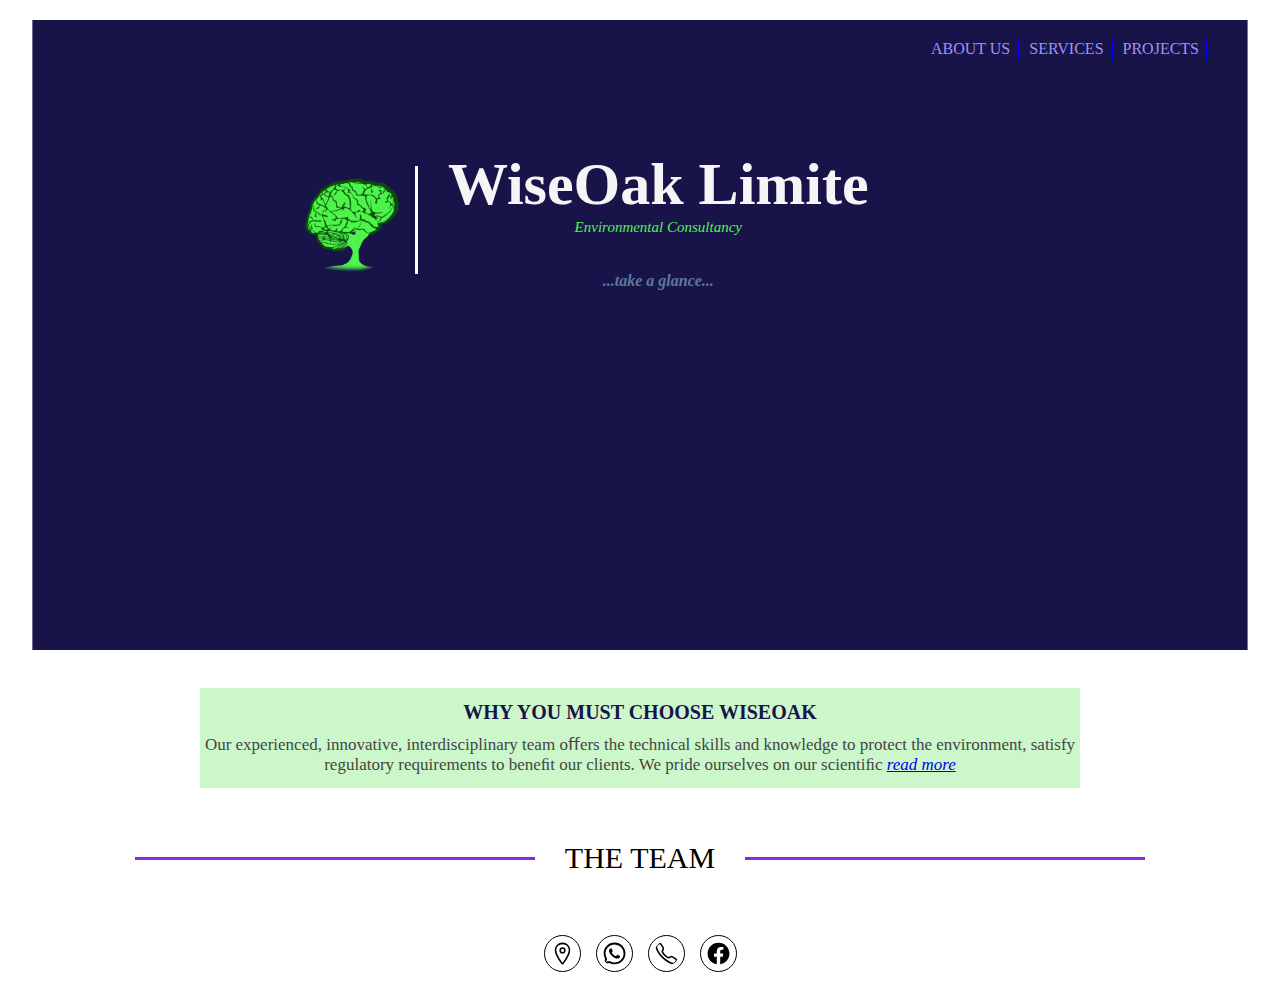
<file: index.html>
<!DOCTYPE html>
<html>
<head>
	<meta charset="utf-8">
	<meta name="viewport" content="width=device-width, initial-scale=1">
	<title>doc</title>
	<link rel="stylesheet" type="text/css" href="doc.css">
</head>
<body>
	<nav >
		<ul class="navbar">
			<a href="about-us.html"> <li>ABOUT US</li> </a>
			<a href="about-us.html"> <li>SERVICES</li> </a>
			<a href="projects.html"> <li>PROJECTS</li> </a>
			
		</ul>
	</nav>
	<br>
	<section class="container1">
		
		<img class="logo"  src="images/logo.png" alt="logo" width="100px">

		<div class="tex-box">
			<h1>WiseOak Limite</h1>
			<p>Environmental Consultancy</p><br><br>
			<a href="about-us" class="nav1"> <i> <h4>...take a glance...</h4></i> </a>
		</div>			
	</section>
	<section2 class="highlight-bar">
		
		<div class="rectangle2"></div>
		<div>
		<h3 class="wc">WHY YOU MUST CHOOSE WISEOAK</h3>
		<p class="wco">	Our experienced, innovative, interdisciplinary team oﬀers the technical skills and
			knowledge to protect the environment, satisfy regulatory requirements to beneﬁt our
			clients. We pride ourselves on our scientiﬁc <i> <a href="about-us.html">read more</a> </i> </p> 
		</div>
		<div class="rectangle2"></div>


	</section2>

	


	<div class="rectangle">
		<div class="rectangle1"></div>
		<div class="the-team">THE TEAM</div>
		<div class="rectangle1"></div>
	</div>

	

</body>
<footerc class="footer" >
		
			<svg xmlns="http://www.w3.org/2000/svg" class="ionicon" viewBox="0 0 512 512"><path d="M256 48c-79.5 0-144 61.39-144 137 0 87 96 224.87 131.25 272.49a15.77 15.77 0 0025.5 0C304 409.89 400 272.07 400 185c0-75.61-64.5-137-144-137z" fill="none" stroke="currentColor" stroke-linecap="round" stroke-linejoin="round" stroke-width="32"/><circle cx="256" cy="192" r="48" fill="none" stroke="currentColor" stroke-linecap="round" stroke-linejoin="round" stroke-width="32"/></svg>
		
		
			<svg xmlns="http://www.w3.org/2000/svg" class="ionicon" viewBox="0 0 512 512"><path d="M414.73 97.1A222.14 222.14 0 00256.94 32C134 32 33.92 131.58 33.87 254a220.61 220.61 0 0029.78 111L32 480l118.25-30.87a223.63 223.63 0 00106.6 27h.09c122.93 0 223-99.59 223.06-222A220.18 220.18 0 00414.73 97.1zM256.94 438.66h-.08a185.75 185.75 0 01-94.36-25.72l-6.77-4-70.17 18.32 18.73-68.09-4.41-7A183.46 183.46 0 0171.53 254c0-101.73 83.21-184.5 185.48-184.5a185 185 0 01185.33 184.64c-.04 101.74-83.21 184.52-185.4 184.52zm101.69-138.19c-5.57-2.78-33-16.2-38.08-18.05s-8.83-2.78-12.54 2.78-14.4 18-17.65 21.75-6.5 4.16-12.07 1.38-23.54-8.63-44.83-27.53c-16.57-14.71-27.75-32.87-31-38.42s-.35-8.56 2.44-11.32c2.51-2.49 5.57-6.48 8.36-9.72s3.72-5.56 5.57-9.26.93-6.94-.46-9.71-12.54-30.08-17.18-41.19c-4.53-10.82-9.12-9.35-12.54-9.52-3.25-.16-7-.2-10.69-.2a20.53 20.53 0 00-14.86 6.94c-5.11 5.56-19.51 19-19.51 46.28s20 53.68 22.76 57.38 39.3 59.73 95.21 83.76a323.11 323.11 0 0031.78 11.68c13.35 4.22 25.5 3.63 35.1 2.2 10.71-1.59 33-13.42 37.63-26.38s4.64-24.06 3.25-26.37-5.11-3.71-10.69-6.48z" fill-rule="evenodd"/></svg>
		
			<svg xmlns="http://www.w3.org/2000/svg" class="ionicon" viewBox="0 0 512 512"><path d="M451 374c-15.88-16-54.34-39.35-73-48.76-24.3-12.24-26.3-13.24-45.4.95-12.74 9.47-21.21 17.93-36.12 14.75s-47.31-21.11-75.68-49.39-47.34-61.62-50.53-76.48 5.41-23.23 14.79-36c13.22-18 12.22-21 .92-45.3-8.81-18.9-32.84-57-48.9-72.8C119.9 44 119.9 47 108.83 51.6A160.15 160.15 0 0083 65.37C67 76 58.12 84.83 51.91 98.1s-9 44.38 23.07 102.64 54.57 88.05 101.14 134.49S258.5 406.64 310.85 436c64.76 36.27 89.6 29.2 102.91 23s22.18-15 32.83-31a159.09 159.09 0 0013.8-25.8C465 391.17 468 391.17 451 374z" fill="none" stroke="currentColor" stroke-miterlimit="10" stroke-width="32"/></svg>			
		
			<svg xmlns="http://www.w3.org/2000/svg" class="ionicon" viewBox="0 0 512 512"><path d="M480 257.35c0-123.7-100.3-224-224-224s-224 100.3-224 224c0 111.8 81.9 204.47 189 221.29V322.12h-56.89v-64.77H221V208c0-56.13 33.45-87.16 84.61-87.16 24.51 0 50.15 4.38 50.15 4.38v55.13H327.5c-27.81 0-36.51 17.26-36.51 35v42h62.12l-9.92 64.77H291v156.54c107.1-16.81 189-109.48 189-221.31z" fill-rule="evenodd"/></svg>
		
	
</footer>
</html>
</file>
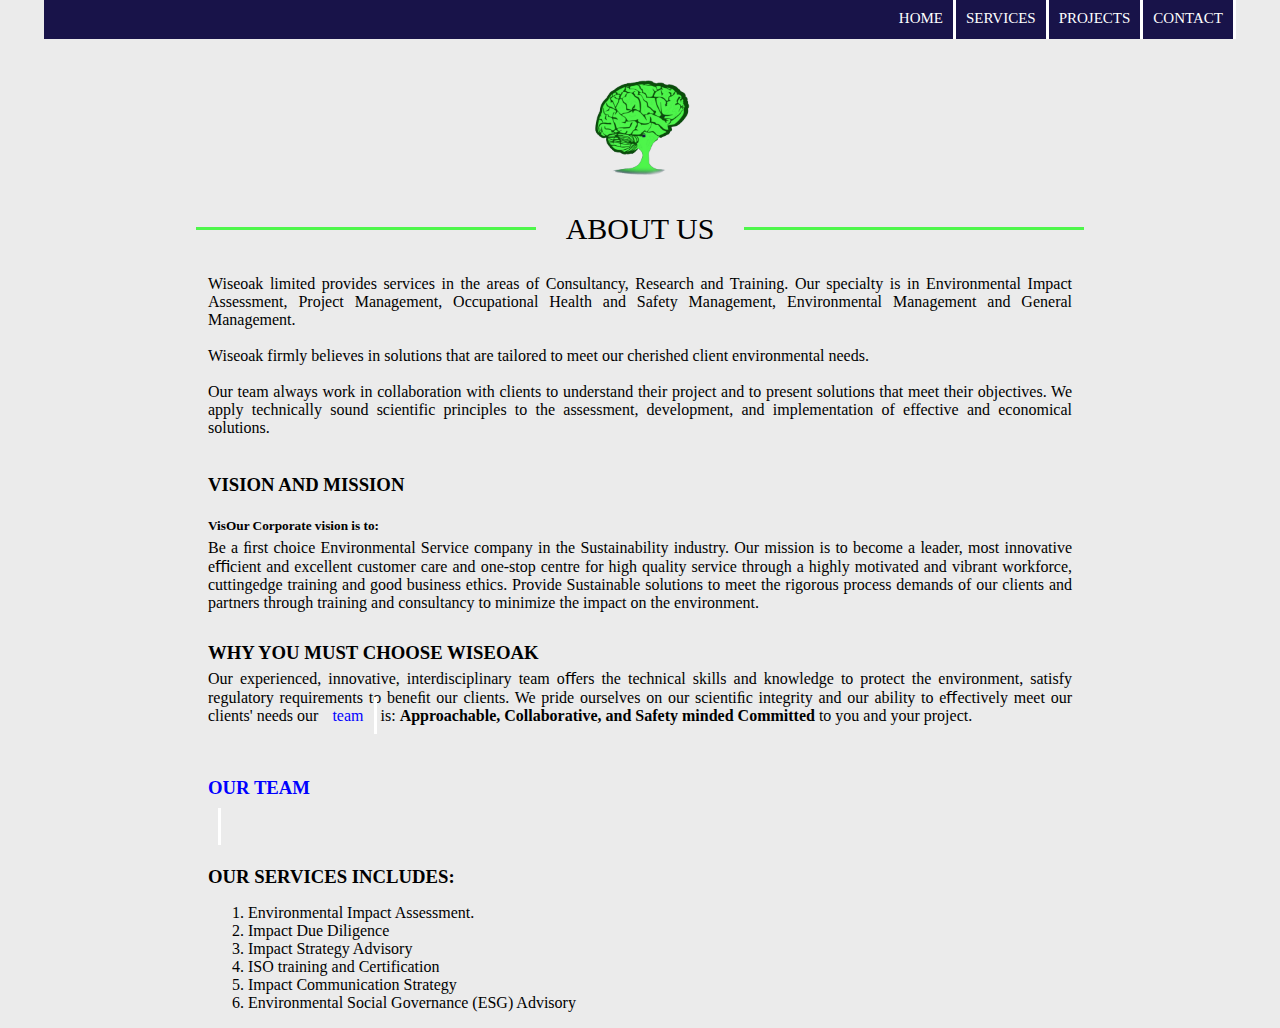
<file: about-us.html>
<!DOCTYPE html>
<html>
<head>
	<meta charset="utf-8">
	<meta name="viewport" content="width=device-width, initial-scale=1">
	<title>ABOUT US</title>
	<link rel="stylesheet" type="text/css" href="about-us.css">

</head>
<body>

	<nav class="nav-main">
		<ul class="navbar">
			<a href="index.html"> <li>HOME</li> </a>
			<a href="our-services.html"> <li>SERVICES</li> </a>
			<a href="projects.html"> <li>PROJECTS</li> </a>
			<a href="contact.html"> <li>CONTACT</li> </a>
			
		</ul>
	</nav>
		<div class="logo">
		<img class="logo"  src="images/logo.png" alt="logo" width="100px">
		</div>

		<br>
			
			<div class="rectangle">
			<div class="rectangle1"></div>
			<div class="the-team">ABOUT US</div>
			<div class="rectangle1"></div>
			</div>

		<div class="paragraph" >
			<p>		<bold>Wiseoak limited </bold> provides services in the areas of Consultancy, 
					Research and Training. Our specialty is in Environmental Impact 
					Assessment, Project Management, Occupational Health and Safety Management, 
					Environmental Management and General Management.<br><br>

					Wiseoak firmly believes in solutions that are tailored to meet our 
					cherished client environmental needs.<br><br>

					Our team always work in collaboration with clients to 
					understand their project and to present solutions that meet their 
					objectives. We apply technically sound scientific principles to the assessment, 
					development, and implementation of effective and economical solutions.<br><br>


			<p>	<h3>VISION AND MISSION</h3>
				<h5 class="oc" >VisOur Corporate vision is to:</h5>
	
					Be a ﬁrst choice Environmental Service company in the Sustainability
						industry.  
						Our mission is to become a leader, most innovative eﬃcient and excellent
						customer care and one-stop centre for high quality service through a highly
						motivated and vibrant workforce, cuttingedge training and good business
						ethics.

						Provide Sustainable solutions to meet the rigorous process demands of
						our clients and partners through training and consultancy to minimize
						the impact on the environment.
			</p>

						<h3 class="wc">WHY YOU MUST CHOOSE WISEOAK</h3>
						Our experienced, innovative, interdisciplinary team oﬀers the technical skills and
						knowledge to protect the environment, satisfy regulatory requirements to beneﬁt our
						clients. We pride ourselves on our scientiﬁc integrity and our ability to eﬀectively meet
						our clients' needs our <a class="team-link" href="our-team.html">team</a> is: <strong>Approachable, Collaborative,
						and Safety minded Committed </strong>to you and your project.  
						        
			</p>

					<a class="team-link" href="our-team.html"><h3>OUR TEAM</h3></a>

			<h3 class="oe" >OUR SERVICES INCLUDES:</h3>
			
			<ol> 
				<li>Environmental Impact Assessment.</li> 
				<li> Impact Due Diligence</li> 
				<li>Impact Strategy Advisory</li> 
				<li>ISO training and Certification</li> 
				<li>Impact Communication Strategy</li> 
				<li>Environmental Social Governance (ESG) Advisory</li>  
			</ol>	

							



		</div>


			
</body>
</html>
</file>
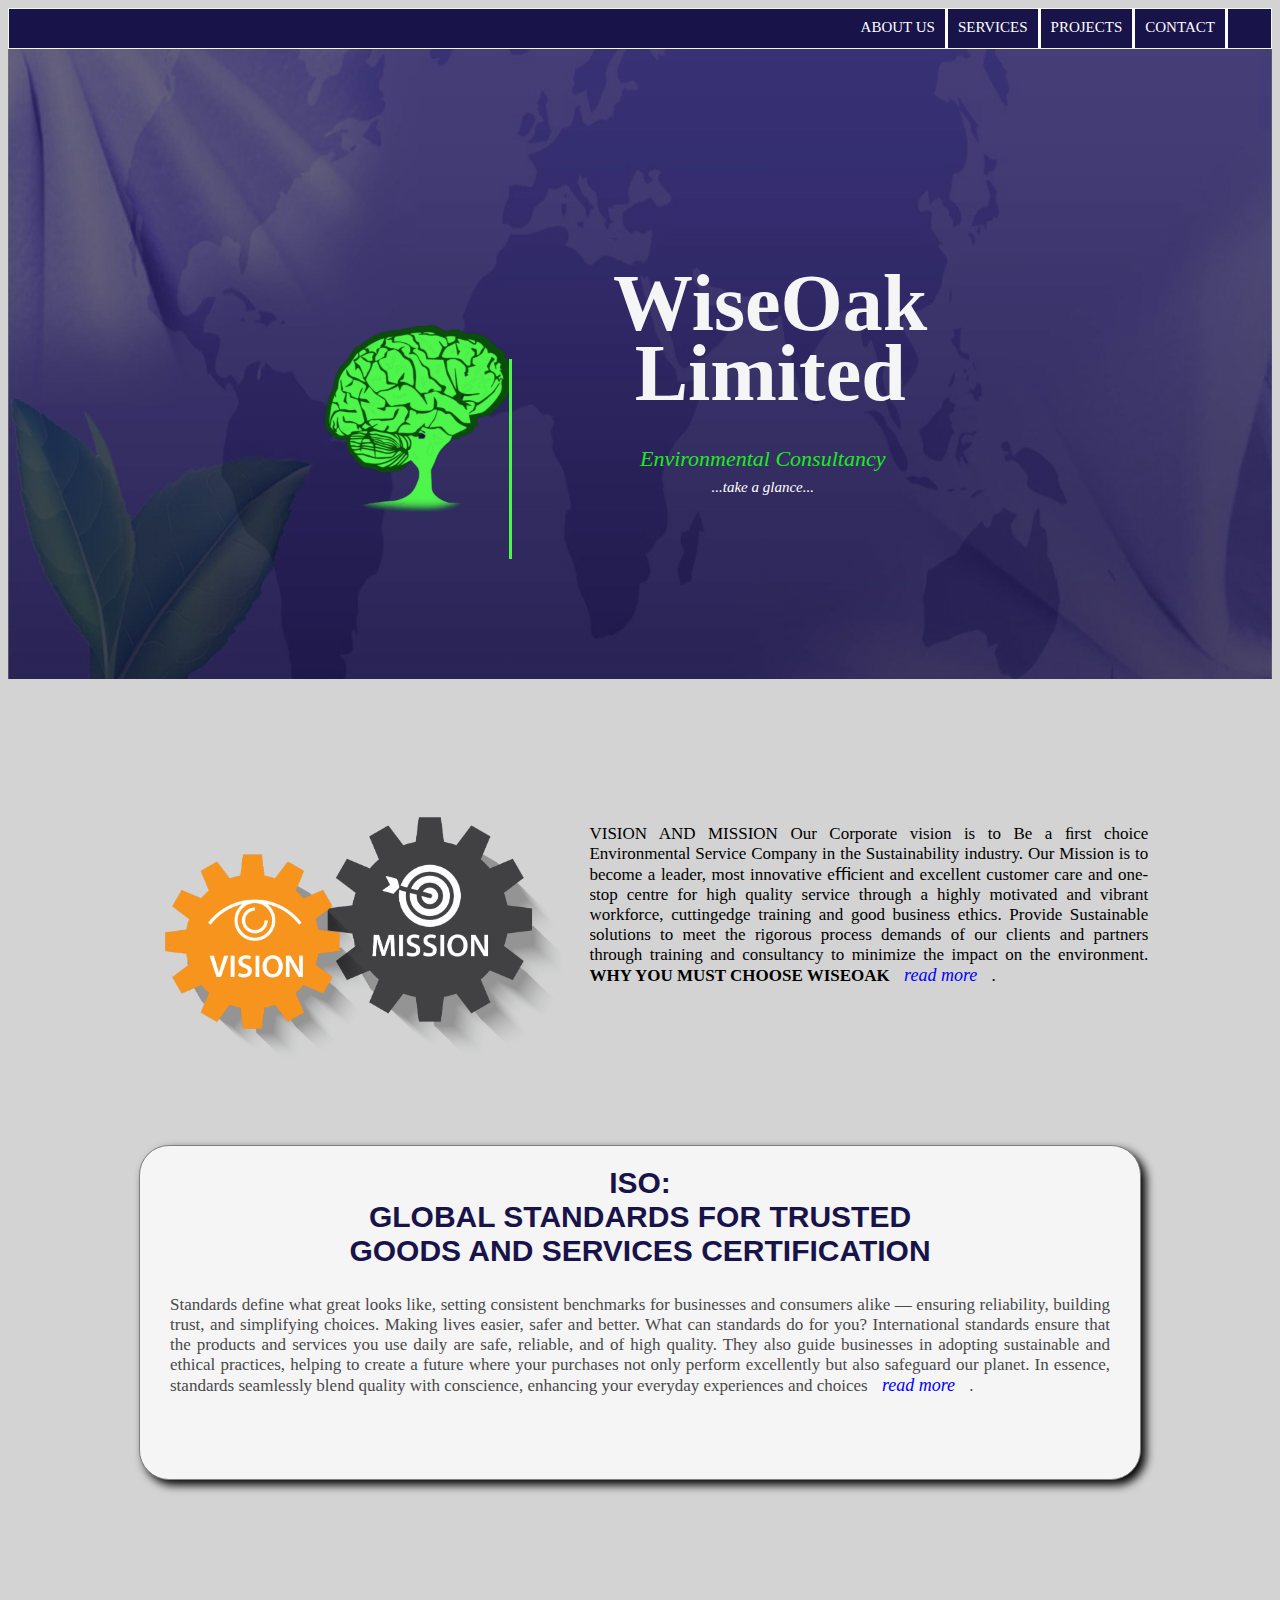
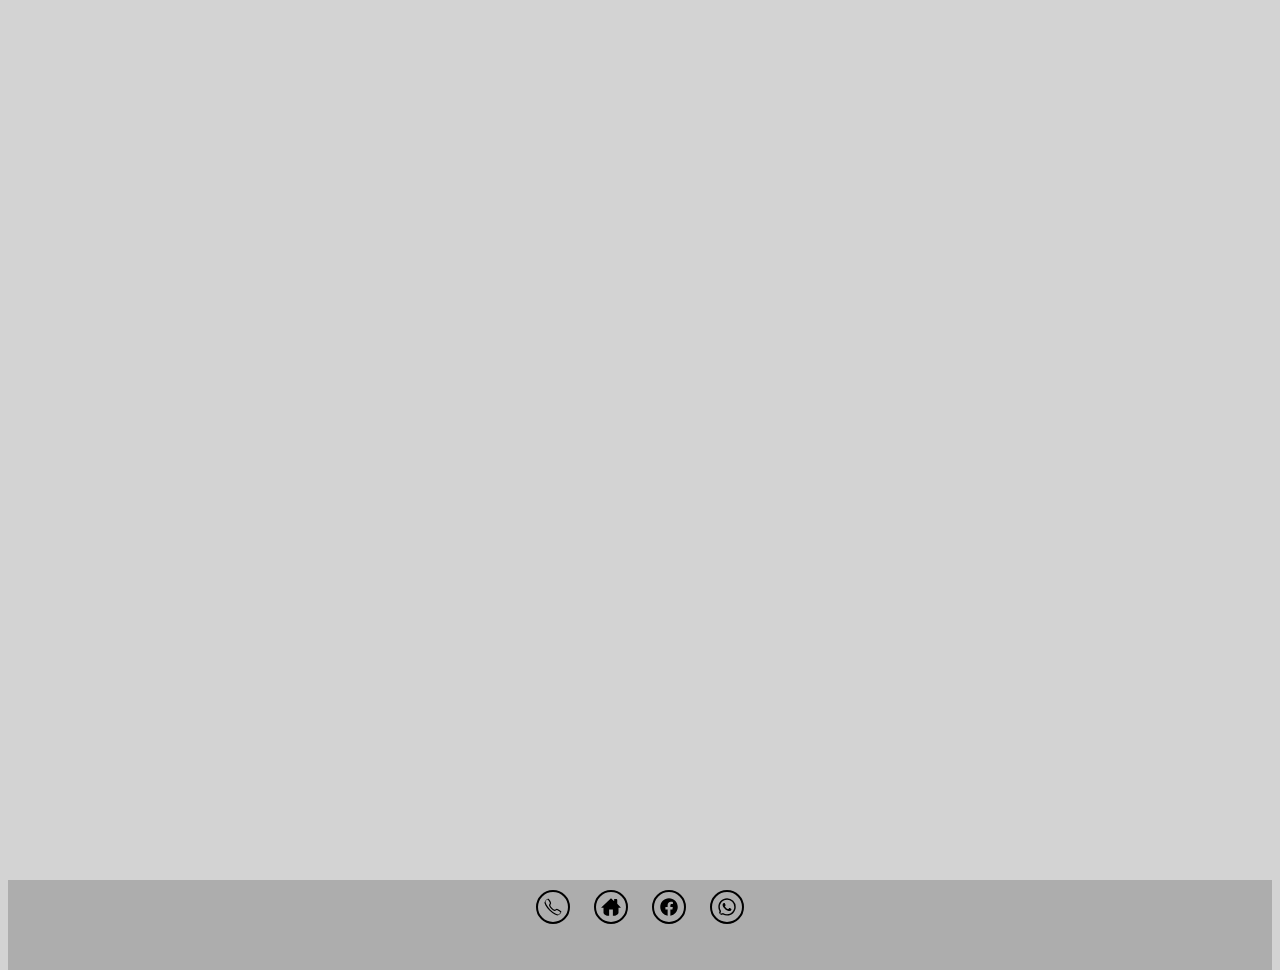
<file: index-page.html>
<!DOCTYPE html>
<html>
<head>
	<meta charset="utf-8">
	<meta name="viewport" content="width=device-width, initial-scale=1">
	<title>index-page</title>
	<link rel="stylesheet" type="text/css" href="index-page.css">
</head>
<body>


<nav class="nav-main" >
		<ul class="navbar">
			
			<a href="about-us.html"> <li>ABOUT US</li> </a>
			<a href="our-services.html"> <li>SERVICES</li> </a>
			<a href="projects.html"> <li>PROJECTS</li> </a>
			<a href="contact.html"> <li>CONTACT</li> </a>
		</ul>
	</nav>

	<div class="hero-image">
		<div class="logo" >
			<img src="images/logo.png" width="200px">
			
		</div>

		
		<div class="rectangle1"></div>

		<div class="hero-text">
			<h1 class="wo">WiseOak <br> Limited</h1>
		</div >
				 
		<div class="ec">
			<i>Environmental Consultancy</i>
					<br>
			<a href="our-services.html">...take a glance...</a>
		</div>

	</div> <br>



	<section class="section1">
		<div class="box1" >	
			<img class="img" src="images/vision.png" width="400px">

		</div>

		<div class="box2" >	
			<p>VISION AND MISSION
				Our Corporate vision is to
				Be a ﬁrst choice Environmental Service Company in the Sustainability industry. Our Mission is to become a leader, most innovative eﬃcient and excellent customer care and one-stop centre for high quality service through a highly motivated and vibrant workforce, cuttingedge training and good business ethics. Provide Sustainable solutions to meet the rigorous process demands of our clients and partners through training and consultancy to minimize the impact on the environment.<strong>
				WHY YOU MUST CHOOSE WISEOAK</strong> <a href="about-us.html"> read more</a>
				.</p>
		</div>
		<br><br>

	</section>

	
	<section class="section2">
		<div class="box3" >	
			ISO: <br>
			GLOBAL STANDARDS 
			FOR TRUSTED <br>
			GOODS AND SERVICES CERTIFICATION
		</a>
		</div>

		<div class="box2" >	
			<p>Standards define what great looks like, setting consistent benchmarks for businesses and consumers alike — ensuring reliability, building trust, and simplifying choices.
			Making lives easier, safer and better.

			What can standards do for you?
			International standards ensure that the products and services you use daily are safe, reliable, and of high quality. They also guide businesses in adopting sustainable and ethical practices, helping to create a future where your purchases not only perform excellently but also safeguard our planet. In essence, standards seamlessly blend quality with conscience, enhancing your everyday experiences and choices <a href="our-services.html"> read more</a>
				.</p>
		</div>
		<br><br>

	</section>
		
	

	<!-------- footer ----------->

	<div class="footer">
		<img class="call"  src="svg/call-outline.svg" width="20px">

		<img  class="home" src="svg/home-sharp.svg" width="20px">

		<img class="facebook" src="svg/logo-facebook.svg" width="20px">

		<img class="whatsapp" src="svg/logo-whatsapp.svg" width="20px">
		

	</div>			

</body>
</html>
</file>
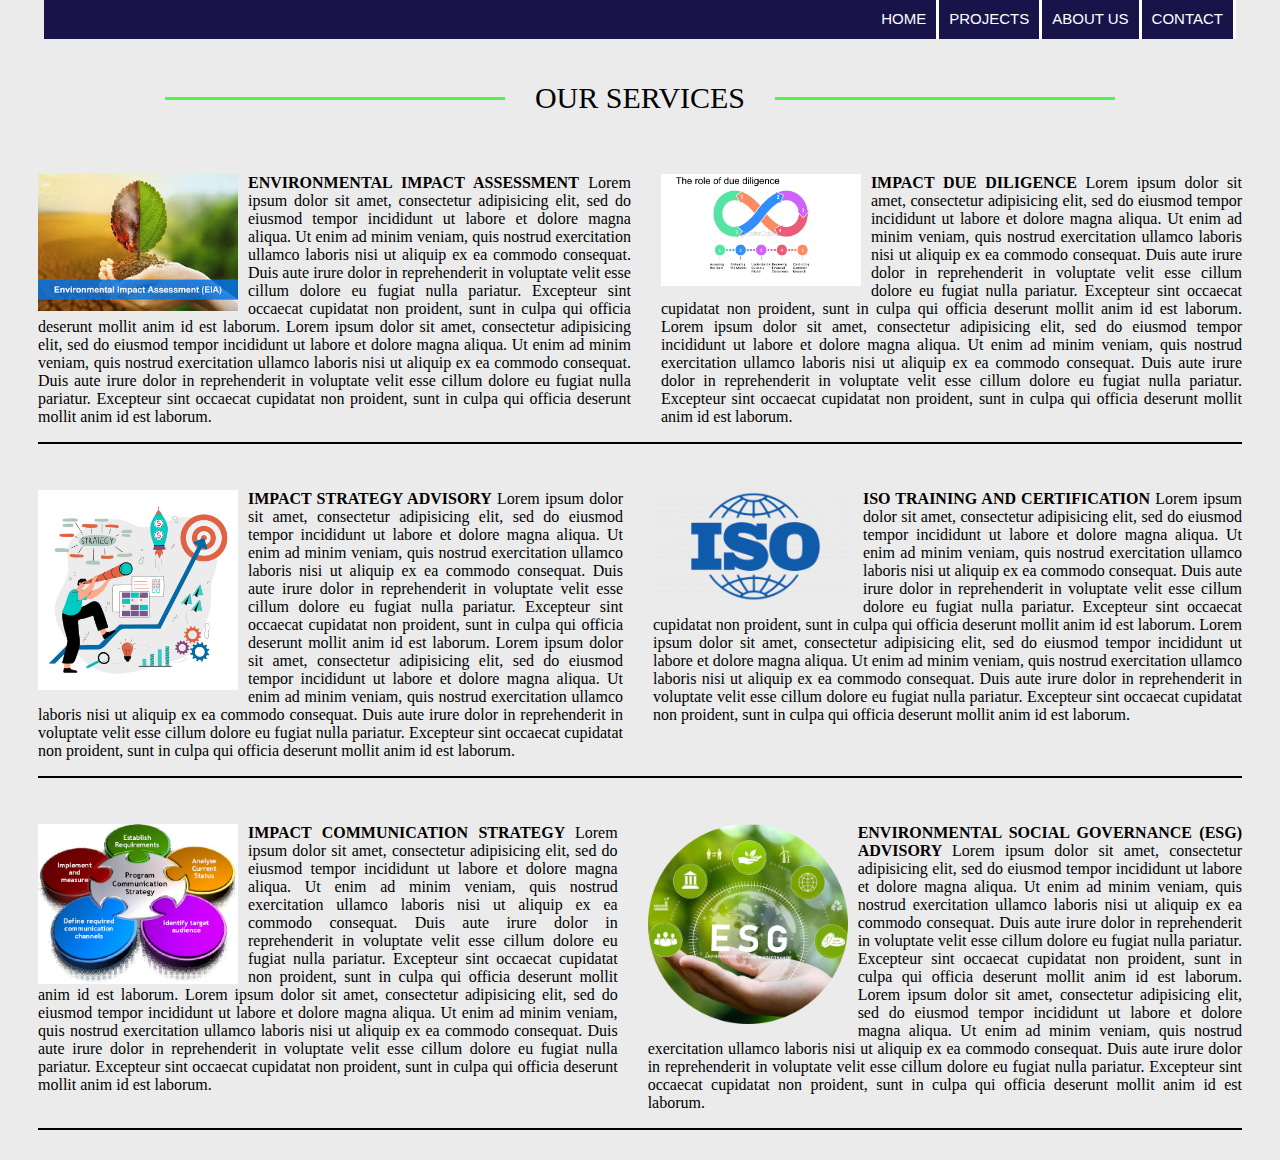
<file: our-services.html>
<!DOCTYPE html>
<html>
<head>
	<meta charset="utf-8">
	<meta name="viewport" content="width=device-width, initial-scale=1">
	<title>Our Services</title>
	<link rel="stylesheet" type="text/css" href="our-services.css">
</head>
<body>


		<nav class="nav-main" >
		<ul class="navbar">
			<a href="index-page.html"> <li>HOME</li> </a>
			<a href="projects.html"> <li>PROJECTS</li> </a>
			<a href="about-us.html"> <li>ABOUT US</li> </a>		
			<a href="contact.html"> <li>CONTACT</li> </a>
		</ul>
	</nav>


	<div class="rectangle">
		<div class="rectangle1"></div>
		<div class="the-team">OUR SERVICES</div>
		<div class="rectangle1"></div>

	</div>


	<div class="box1">
		<p >
			<img src="images/eia.jpg"  width="200px" class="eia">
			<strong> ENVIRONMENTAL IMPACT ASSESSMENT</strong>
			Lorem ipsum dolor sit amet, consectetur adipisicing elit, sed do eiusmod
			tempor incididunt ut labore et dolore magna aliqua. Ut enim ad minim veniam,
			quis nostrud exercitation ullamco laboris nisi ut aliquip ex ea commodo
			consequat. Duis aute irure dolor in reprehenderit in voluptate velit esse
			cillum dolore eu fugiat nulla pariatur. Excepteur sint occaecat cupidatat non
			proident, sunt in culpa qui officia deserunt mollit anim id est laborum. 
			Lorem ipsum dolor sit amet, consectetur adipisicing elit, sed do eiusmod
			tempor incididunt ut labore et dolore magna aliqua. Ut enim ad minim veniam,
			quis nostrud exercitation ullamco laboris nisi ut aliquip ex ea commodo
			consequat. Duis aute irure dolor in reprehenderit in voluptate velit esse
			cillum dolore eu fugiat nulla pariatur. Excepteur sint occaecat cupidatat non
			proident, sunt in culpa qui officia deserunt mollit anim id est laborum.
			
		</p>
		

	<br> <br>
	
		<p >
			<img src="images/due diligence.webp" width="200px" class="eia">
			<strong>IMPACT DUE DILIGENCE</strong>
			Lorem ipsum dolor sit amet, consectetur adipisicing elit, sed do eiusmod
			tempor incididunt ut labore et dolore magna aliqua. Ut enim ad minim veniam,
			quis nostrud exercitation ullamco laboris nisi ut aliquip ex ea commodo
			consequat. Duis aute irure dolor in reprehenderit in voluptate velit esse
			cillum dolore eu fugiat nulla pariatur. Excepteur sint occaecat cupidatat non
			proident, sunt in culpa qui officia deserunt mollit anim id est laborum. 
			Lorem ipsum dolor sit amet, consectetur adipisicing elit, sed do eiusmod
			tempor incididunt ut labore et dolore magna aliqua. Ut enim ad minim veniam,
			quis nostrud exercitation ullamco laboris nisi ut aliquip ex ea commodo
			consequat. Duis aute irure dolor in reprehenderit in voluptate velit esse
			cillum dolore eu fugiat nulla pariatur. Excepteur sint occaecat cupidatat non
			proident, sunt in culpa qui officia deserunt mollit anim id est laborum.
			
		</p>
		

	</div>
	<div class="box1">
		<p >
			<img src="images/impact.avif" width="200px" class="eia">
			<strong>IMPACT STRATEGY ADVISORY</strong>
			Lorem ipsum dolor sit amet, consectetur adipisicing elit, sed do eiusmod
			tempor incididunt ut labore et dolore magna aliqua. Ut enim ad minim veniam,
			quis nostrud exercitation ullamco laboris nisi ut aliquip ex ea commodo
			consequat. Duis aute irure dolor in reprehenderit in voluptate velit esse
			cillum dolore eu fugiat nulla pariatur. Excepteur sint occaecat cupidatat non
			proident, sunt in culpa qui officia deserunt mollit anim id est laborum. 
			Lorem ipsum dolor sit amet, consectetur adipisicing elit, sed do eiusmod
			tempor incididunt ut labore et dolore magna aliqua. Ut enim ad minim veniam,
			quis nostrud exercitation ullamco laboris nisi ut aliquip ex ea commodo
			consequat. Duis aute irure dolor in reprehenderit in voluptate velit esse
			cillum dolore eu fugiat nulla pariatur. Excepteur sint occaecat cupidatat non
			proident, sunt in culpa qui officia deserunt mollit anim id est laborum.
			
		</p>
		

	<br> <br>
	
		<p >
			<img src="images/ISO.png" width="200px" class="eia">
			<strong>ISO TRAINING AND CERTIFICATION </strong> 
			Lorem ipsum dolor sit amet, consectetur adipisicing elit, sed do eiusmod
			tempor incididunt ut labore et dolore magna aliqua. Ut enim ad minim veniam,
			quis nostrud exercitation ullamco laboris nisi ut aliquip ex ea commodo
			consequat. Duis aute irure dolor in reprehenderit in voluptate velit esse
			cillum dolore eu fugiat nulla pariatur. Excepteur sint occaecat cupidatat non
			proident, sunt in culpa qui officia deserunt mollit anim id est laborum. 
			Lorem ipsum dolor sit amet, consectetur adipisicing elit, sed do eiusmod
			tempor incididunt ut labore et dolore magna aliqua. Ut enim ad minim veniam,
			quis nostrud exercitation ullamco laboris nisi ut aliquip ex ea commodo
			consequat. Duis aute irure dolor in reprehenderit in voluptate velit esse
			cillum dolore eu fugiat nulla pariatur. Excepteur sint occaecat cupidatat non
			proident, sunt in culpa qui officia deserunt mollit anim id est laborum.
			
		</p>
		

	</div>
	<div class="box1">
		<p >
			<img src="images/imapct communicatio.jpg" width="200px" class="eia">
			<strong> IMPACT COMMUNICATION STRATEGY </strong>
			Lorem ipsum dolor sit amet, consectetur adipisicing elit, sed do eiusmod
			tempor incididunt ut labore et dolore magna aliqua. Ut enim ad minim veniam,
			quis nostrud exercitation ullamco laboris nisi ut aliquip ex ea commodo
			consequat. Duis aute irure dolor in reprehenderit in voluptate velit esse
			cillum dolore eu fugiat nulla pariatur. Excepteur sint occaecat cupidatat non
			proident, sunt in culpa qui officia deserunt mollit anim id est laborum. 
			Lorem ipsum dolor sit amet, consectetur adipisicing elit, sed do eiusmod
			tempor incididunt ut labore et dolore magna aliqua. Ut enim ad minim veniam,
			quis nostrud exercitation ullamco laboris nisi ut aliquip ex ea commodo
			consequat. Duis aute irure dolor in reprehenderit in voluptate velit esse
			cillum dolore eu fugiat nulla pariatur. Excepteur sint occaecat cupidatat non
			proident, sunt in culpa qui officia deserunt mollit anim id est laborum.
			
		</p>
		

	<br> <br>
	
		<p >
			<img src="images/ESG-about.webp" width="200px" class="eia">
			<strong> ENVIRONMENTAL SOCIAL GOVERNANCE (ESG) ADVISORY </strong>
			Lorem ipsum dolor sit amet, consectetur adipisicing elit, sed do eiusmod
			tempor incididunt ut labore et dolore magna aliqua. Ut enim ad minim veniam,
			quis nostrud exercitation ullamco laboris nisi ut aliquip ex ea commodo
			consequat. Duis aute irure dolor in reprehenderit in voluptate velit esse
			cillum dolore eu fugiat nulla pariatur. Excepteur sint occaecat cupidatat non
			proident, sunt in culpa qui officia deserunt mollit anim id est laborum. 
			Lorem ipsum dolor sit amet, consectetur adipisicing elit, sed do eiusmod
			tempor incididunt ut labore et dolore magna aliqua. Ut enim ad minim veniam,
			quis nostrud exercitation ullamco laboris nisi ut aliquip ex ea commodo
			consequat. Duis aute irure dolor in reprehenderit in voluptate velit esse
			cillum dolore eu fugiat nulla pariatur. Excepteur sint occaecat cupidatat non
			proident, sunt in culpa qui officia deserunt mollit anim id est laborum.
			
		</p>
		

	</div>



</body>
</html>
</file>
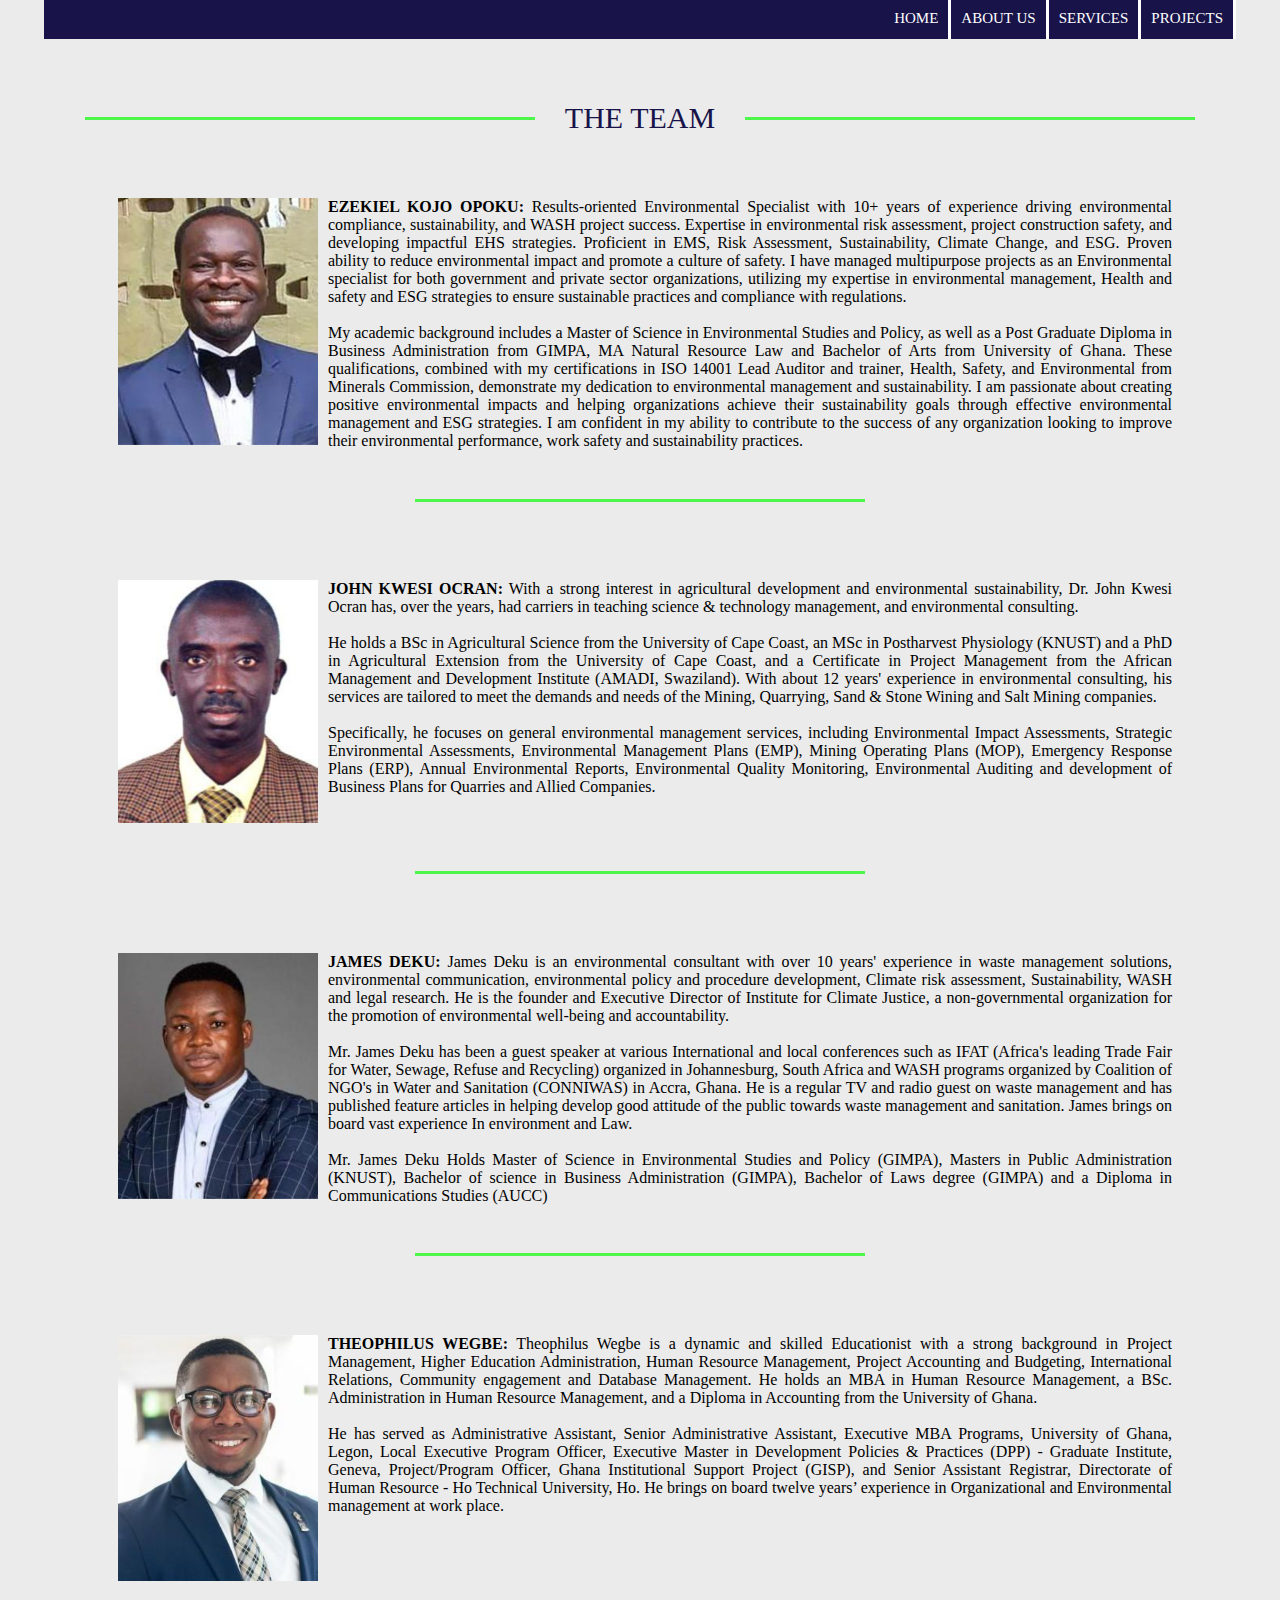
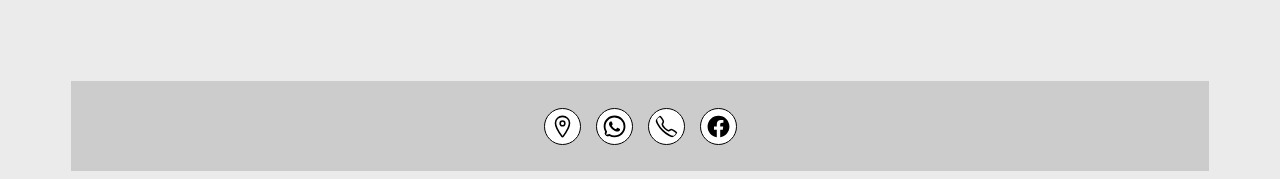
<file: our-team.html>
<!DOCTYPE html>
<html>
<head>
	<meta charset="utf-8">
	<meta name="viewport" content="width=device-width, initial-scale=1">
	<title>Our Team</title>
	<link rel="stylesheet" type="text/css" href="our-team.css">
</head>
<body>

	<nav class="nav-main" >
		<ul class="navbar">
			<a href="index.html"> <li>HOME</li> </a>
			<a href="about-us.tml"> <li>ABOUT US</li> </a>
			<a href="about-us.html"> <li>SERVICES</li> </a>
			<a href="projects.html"> <li>PROJECTS</li> </a>
		</ul>
	</nav>

		<div class="rectangle">
		<div class="rectangle1"></div>
		<div class="the-team">THE TEAM</div>
		<div class="rectangle1"></div>

	</div>

	<div class="main-container">
		<div class="staff">
		<p><img class="staff2"  src="images/ezekiel.jpg" width="200px"> <strong>EZEKIEL KOJO OPOKU:</strong>
			Results-oriented Environmental Specialist with 10+ years of experience driving environmental compliance, sustainability, and WASH 
			project success. Expertise in environmental risk assessment, project construction safety, and developing impactful EHS strategies. 
			Proficient in EMS, Risk Assessment, Sustainability, Climate Change, and ESG. Proven ability to reduce environmental impact and 
			promote a culture of safety. I have managed multipurpose projects as an Environmental specialist for both government and private 
			sector organizations, utilizing my expertise in environmental management, Health and safety and ESG strategies to ensure 
			sustainable practices and compliance with regulations.
			<br> <br>
			My academic background includes a Master of Science in Environmental Studies and Policy, as well as a Post Graduate Diploma in 
			Business Administration from GIMPA, MA Natural Resource Law and Bachelor of Arts from University of Ghana. These qualifications, 
			combined with my certifications in ISO 14001 Lead Auditor and trainer, Health, Safety, and Environmental from Minerals Commission, 
			demonstrate my dedication to environmental management and sustainability. 
			
			I am passionate about creating positive environmental impacts and helping organizations achieve their sustainability goals through 
			effective environmental management and ESG strategies. I am confident in my ability to contribute to the success of any organization 
			looking to improve their environmental performance, work safety and sustainability practices.
		</p>
		</div>

	<div class="rectangle">
	<div class="rectangle1"></div>
	</div>
		<div class="staff">
		<p><img class="staff2"  src="images/john.jpg" width="200px"> <strong>JOHN KWESI OCRAN:</strong>
			With a strong interest in agricultural development and environmental sustainability, Dr. John Kwesi Ocran has, over the years, had carriers 
			in teaching science & technology management, and environmental consulting. 
		<br><br>
			He holds a BSc in Agricultural Science from the University of Cape Coast, an MSc in Postharvest Physiology (KNUST) and a PhD in 
			Agricultural Extension from the University of Cape Coast, and a Certificate in Project Management from the African Management and 
			Development Institute (AMADI, Swaziland). With about 12 years' experience in environmental consulting, his services are tailored to meet 
			the demands and needs of the Mining, Quarrying, Sand & Stone Wining and Salt Mining companies.
		<br><br>  
			Specifically, he focuses on general environmental management services, including Environmental Impact Assessments, Strategic 
			Environmental Assessments, Environmental Management Plans (EMP), Mining Operating Plans (MOP), Emergency Response Plans 
			(ERP), Annual Environmental Reports, Environmental Quality Monitoring, Environmental Auditing and development of Business 
			Plans for Quarries and Allied Companies.

		</div>

	<div class="rectangle">
	<div class="rectangle1"></div>
	</div>
	
		<div class="staff">
		<p><img class="staff2"  src="images/james.jpg" width="200px"> <strong>JAMES DEKU:</strong>
			James Deku is an environmental consultant with over 10 years' experience in waste management solutions, environmental 
			communication, environmental policy and procedure development, Climate risk assessment, Sustainability, WASH and legal research. 
			He is the founder and Executive Director of Institute for Climate Justice, a non-governmental organization for the promotion of 
			environmental well-being and accountability.
		<br><br>   
			Mr. James Deku has been a guest speaker at various International and local conferences such as IFAT (Africa's leading Trade Fair for Water, 
			Sewage, Refuse and Recycling) organized in Johannesburg, South Africa and WASH programs organized by Coalition of NGO's in Water and 
			Sanitation (CONNIWAS) in Accra, Ghana. He is a regular TV and radio guest on waste management and has published feature articles in 
			helping develop good attitude of the public towards waste management and sanitation. James brings on board vast experience In 
			environment and Law.
		<br><br>   
			Mr. James Deku Holds Master of Science in Environmental Studies and Policy (GIMPA), Masters in Public Administration (KNUST), Bachelor 
			of science in Business Administration (GIMPA), Bachelor of Laws degree (GIMPA) and a Diploma in Communications Studies (AUCC) 
		</div>
			
	<div class="rectangle">
	<div class="rectangle1"></div>
	</div>	

		<div class="staff">
		<p><img class="staff2"  src="images/theophilus.jpg" width="200px"> <strong>THEOPHILUS WEGBE:</strong>
			Theophilus Wegbe is a dynamic and skilled Educationist with a strong background in Project Management, Higher Education Administration, 
			Human Resource Management, Project Accounting and Budgeting, International Relations, Community engagement and Database 
			Management. He holds an MBA in Human Resource Management, a BSc. Administration in Human Resource Management, and a Diploma 
			in Accounting from the University of Ghana. 
		<br><br>  
			He has served as Administrative Assistant, Senior Administrative Assistant, Executive MBA Programs, University of Ghana, Legon, Local 
			Executive Program Officer, Executive Master in Development Policies & Practices (DPP) - Graduate Institute, Geneva, Project/Program 
			Officer, Ghana Institutional Support Project (GISP), and Senior Assistant Registrar, Directorate of Human Resource - Ho Technical 
			University, Ho. He brings on board twelve years’ experience in Organizational and Environmental management at work place. 
		</div>
			
	</div>

	<br>
	<div class="rectangle" ></div>
	<footerc class="footer" >
		
			<svg xmlns="http://www.w3.org/2000/svg" class="ionicon" viewBox="0 0 512 512"><path d="M256 48c-79.5 0-144 61.39-144 137 0 87 96 224.87 131.25 272.49a15.77 15.77 0 0025.5 0C304 409.89 400 272.07 400 185c0-75.61-64.5-137-144-137z" fill="none" stroke="currentColor" stroke-linecap="round" stroke-linejoin="round" stroke-width="32"/><circle cx="256" cy="192" r="48" fill="none" stroke="currentColor" stroke-linecap="round" stroke-linejoin="round" stroke-width="32"/></svg>
		
		
			<svg xmlns="http://www.w3.org/2000/svg" class="ionicon" viewBox="0 0 512 512"><path d="M414.73 97.1A222.14 222.14 0 00256.94 32C134 32 33.92 131.58 33.87 254a220.61 220.61 0 0029.78 111L32 480l118.25-30.87a223.63 223.63 0 00106.6 27h.09c122.93 0 223-99.59 223.06-222A220.18 220.18 0 00414.73 97.1zM256.94 438.66h-.08a185.75 185.75 0 01-94.36-25.72l-6.77-4-70.17 18.32 18.73-68.09-4.41-7A183.46 183.46 0 0171.53 254c0-101.73 83.21-184.5 185.48-184.5a185 185 0 01185.33 184.64c-.04 101.74-83.21 184.52-185.4 184.52zm101.69-138.19c-5.57-2.78-33-16.2-38.08-18.05s-8.83-2.78-12.54 2.78-14.4 18-17.65 21.75-6.5 4.16-12.07 1.38-23.54-8.63-44.83-27.53c-16.57-14.71-27.75-32.87-31-38.42s-.35-8.56 2.44-11.32c2.51-2.49 5.57-6.48 8.36-9.72s3.72-5.56 5.57-9.26.93-6.94-.46-9.71-12.54-30.08-17.18-41.19c-4.53-10.82-9.12-9.35-12.54-9.52-3.25-.16-7-.2-10.69-.2a20.53 20.53 0 00-14.86 6.94c-5.11 5.56-19.51 19-19.51 46.28s20 53.68 22.76 57.38 39.3 59.73 95.21 83.76a323.11 323.11 0 0031.78 11.68c13.35 4.22 25.5 3.63 35.1 2.2 10.71-1.59 33-13.42 37.63-26.38s4.64-24.06 3.25-26.37-5.11-3.71-10.69-6.48z" fill-rule="evenodd"/></svg>
		
			<svg xmlns="http://www.w3.org/2000/svg" class="ionicon" viewBox="0 0 512 512"><path d="M451 374c-15.88-16-54.34-39.35-73-48.76-24.3-12.24-26.3-13.24-45.4.95-12.74 9.47-21.21 17.93-36.12 14.75s-47.31-21.11-75.68-49.39-47.34-61.62-50.53-76.48 5.41-23.23 14.79-36c13.22-18 12.22-21 .92-45.3-8.81-18.9-32.84-57-48.9-72.8C119.9 44 119.9 47 108.83 51.6A160.15 160.15 0 0083 65.37C67 76 58.12 84.83 51.91 98.1s-9 44.38 23.07 102.64 54.57 88.05 101.14 134.49S258.5 406.64 310.85 436c64.76 36.27 89.6 29.2 102.91 23s22.18-15 32.83-31a159.09 159.09 0 0013.8-25.8C465 391.17 468 391.17 451 374z" fill="none" stroke="currentColor" stroke-miterlimit="10" stroke-width="32"/></svg>			
		
			<svg xmlns="http://www.w3.org/2000/svg" class="ionicon" viewBox="0 0 512 512"><path d="M480 257.35c0-123.7-100.3-224-224-224s-224 100.3-224 224c0 111.8 81.9 204.47 189 221.29V322.12h-56.89v-64.77H221V208c0-56.13 33.45-87.16 84.61-87.16 24.51 0 50.15 4.38 50.15 4.38v55.13H327.5c-27.81 0-36.51 17.26-36.51 35v42h62.12l-9.92 64.77H291v156.54c107.1-16.81 189-109.48 189-221.31z" fill-rule="evenodd"/></svg>
		
	
</footer>

</body>
</html>
</file>
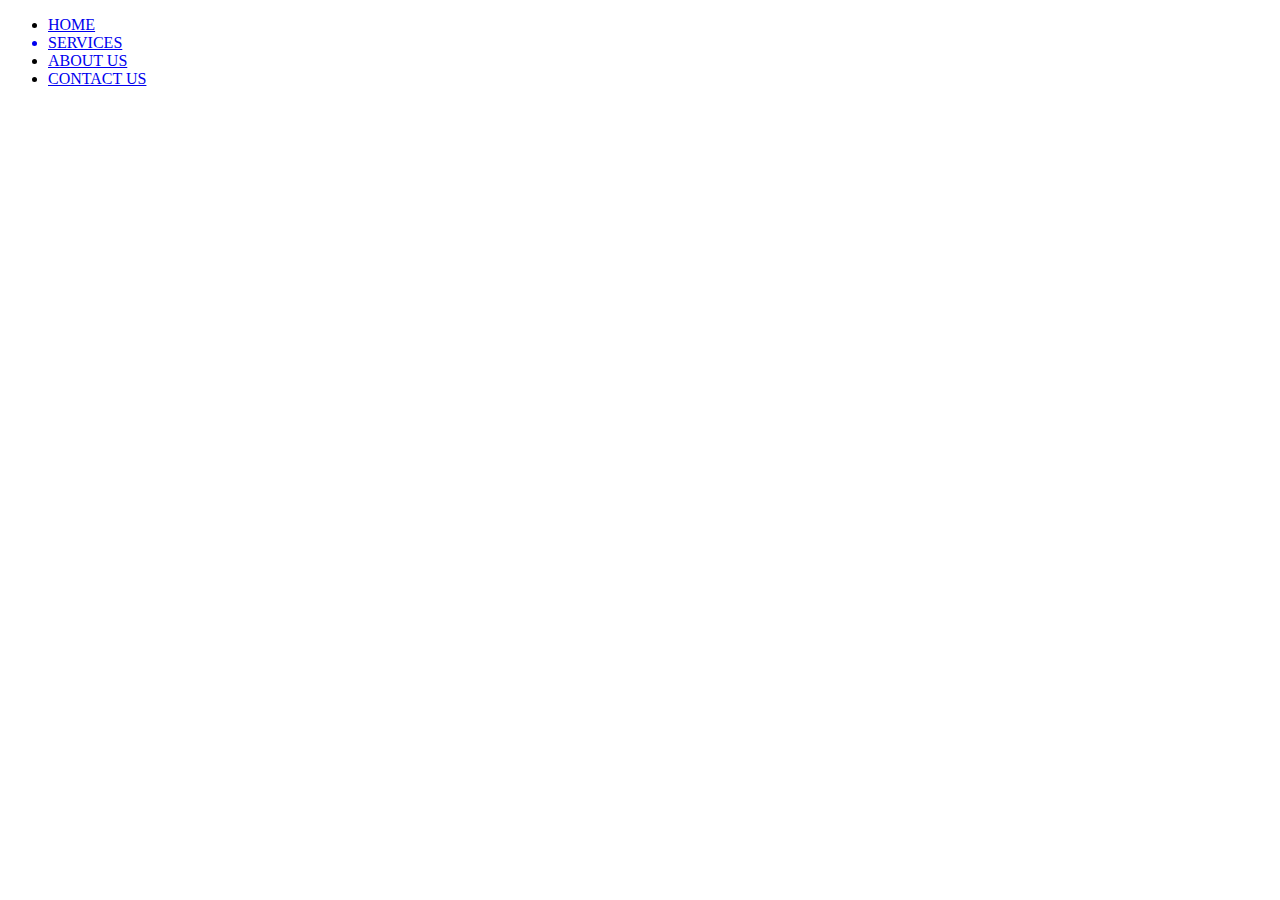
<file: projects.html>
<!DOCTYPE html>
<html>
<head>
	<meta charset="utf-8">
	<meta name="viewport" content="width=device-width, initial-scale=1">
	<title>PROJECTS</title>
</head>
<body>

<header>
	<ul>
		<li> <a href="index-page.html"> HOME </a> </li>
		<a href="our-services.html"> <li>SERVICES</li> </a>
		<li> <a href="About us.html"> ABOUT US </a> </li>
		<li> <a href="Contact.html"> CONTACT US </a> </li>

	</ul>
</header>


</body>
</html>
</file>
<file: doc.css>
* {	margin: 0px;
	padding: 0px; 	}

body	{

}

nav {	background-image: url(images/Background.png);
		height: 70vh;	
		width: 95%;
		margin: auto;
		background-position: center;
		background-size: cover;
		position-relative;
		border: red;
						}	


							

.navbar a	{	list-style: none;
				color: #9D93F5;
				border-right: 2px solid blue;
				margin-top: 10px;
				padding-right: 7px;	
				text-decoration:none;	}

.navbar	{	display: flex;
			justify-content: flex-end;
			gap: 10px;
			color: white;
			margin: 20px;
			padding: 10px 20px 10px 20px;
												}
.navbar  a::after{	content: '';
					width: 0%;
					height: 2px;
					background: #4EF64B;
					display: block;
					margin: auto;
					transition: 0.3s;	
											}

.navbar  a:hover::after {width: 100%;}

.container1	{	display: flex;
				justify-content: center;
				align-items: center;
				gap: 50px;
				position: absolute;
				top: 150px;
				left: 300px;
				gap: 30px;
										}

.container1 a	{		color: #A1DAE6;
						text-decoration: none;
						opacity: 50%;
					}

.container1 a:hover{color: #81F793;}

.logo		{	border-right: 3px solid white;
				padding: 0px 15px 0px 0px;

			}

.tex-box	{	text-align: center;
			}

.tex-box  h1	{	font-family: Bauhaus-Heavy;
				color: whitesmoke;
				font-size: 60px;
				font-weight: bold;

			}

					
.tex-box  p {	font-size: 15px;
				font-style: italic;
				color: #4EF64B;
				border: 0px;

			}

.tex-box a:hover

.tex-box  a:hover{	color: #4EF64B;}

.rectangle1 { width: 400px;
			height: 3px;
			background: blueviolet;
			}
.rectangle {	height: 100px;
			width: 100%;
			display: flex;
			justify-content: center;
			align-items: center;
			gap: 30px;
			}

.the-team	{font-size: 30px;}

.highlight-bar{ display: flex;
				justify-content: space-evenly;
				align-items: center;
				padding: 0px 0px px 0px ;
				margin: 20px 200px 20px 200px;
				background: #CBF7CA;
				}

.rectangle2 { width: 6px;
			height: 100px;
			background: #5D7D5B;
			padding: 0px 100px px 100px ;
			}

.wc		{	text-align: center; 
			font-size:20px; 
			color:#181349; 
			margin: 0px 0px 10px 0px; 
		}

.wco	{	width:880px; text-align: center; font-size:17px; color:#454545;	}

.footer		{	
				height: 10vh;
				width:90%;
				border: ;
				margin: auto;
			}

.ionicon {	border:1px solid black;
	border-radius: 100%;
	padding: 5px;
			background:white;
			color:black;
			width: 25px; 

			}

.footer	{	display: flex;
			justify-content: center;
			align-items: center;
			gap: 15px;
			}
</file>
<file: about-us.css>
body {background: #EBEBEB;
		padding-top: 60px;}

.nav-main {position: fixed;
			top: 0px;
			left: 0px;
			right: 0px;
		}


ul 	{	display: flex;
		justify-content: flex-end;
		width: 90%;
		margin: auto;
		list-style: none;
		background: #181349;

	}

a 	{	text-decoration: none;
		font-size: 15px;
		font-family: georgia;
		color: white;
		padding: 10px 10px 10px 10px;
		color: white;
		border-right: 3px solid white;
	}

.navbar  a ::after	{	content: '';
						width: 0%;
						height: 2px;
						margin: auto;
						background: #4EF64B;
						display: block;
						transition: 0.3s;
					}

.navbar  a :hover::after	{	width: 100%; }


.logo	{	text-align: center;
						}





.rectangle1 { 	
				width: 340px;
				height: 3px;
				background: #4EF64B;
			}
.rectangle {	height: 60px;
			width: 100%;
			display: flex;
			justify-content: center;
			align-items: center;
			gap: 30px;
			}

.the-team	{font-size: 30px;}

.paragraph	{	font-family: georgia;
				font-size: 16px;
				text-align: justify;
				margin: 0px 200px 0px 200px ;

			}
.team-link 	{color: blue;
			text-decoration: italic;
			font-size: 16px;
		

			}

.wc	{	margin-bottom: 5px;
		margin-top: 30px;
		}
.oc {margin-bottom: 5px;
		}

.oe  {margin-bottom: 0px;
		margin-top: 30px;}
</file>
<file: index-page.css>
body	{	background: lightgray;
				height: 1400px;


}

 .clr 	{clear: both;}

 .nav-main {	border: 1px solid whitesmoke;
 				background: #181349;
 }


			


ul 	{	display: flex;
		justify-content: flex-end;
		width: 90%;
		margin: auto;

		list-style: none;
	
	}

a 	{	text-decoration: none;
		font-size: 15px;
		font-family: georgia;
		color: white;
		padding: 10px 10px 10px 10px;
		color: white;
		border-right: 3px solid white;
	}

.navbar  a ::after	{	content: '';
					width: 0%;
					height: 2px;
					margin: auto;
					background: #4EF64B;
					display: block;
					transition: 0.3s;
		}

.navbar  a :hover::after	{	width: 100%; }

body, html {
    height: 100%;
}

/* The hero image */
.hero-image {
  /* Use "linear-gradient" to add a darken background effect to the image (photographer.jpg). This will make the text easier to read */
  background-image: linear-gradient(rgba(0, 0, 0, 0.5), rgba(0, 0, 0, 0.5)), url("images/background2.jpg");

  /* Set a specific height */
  height: 70%;

  /* Position and center the image to scale nicely on all screens */
  background-position: center;
  background-repeat: no-repeat;
  background-size: cover;
  position: relative;
  top:0px;

}

/* Place text in the middle of the image */
.hero-text {
  text-align: center;
  position: absolute;
  top: 46%;
  left: 60.3%;
  transform: translate(-50%, -50%);
  color: white;
}


.hero-text h1 {	font-family: bauhaus;
				font-weight: bold;
				font-size: 80px;
				line-height:70px;
				color: whitesmoke;
}

.ec { 	text-align: center;
		font-size: 22px;
		color: #1DEB1D;
		line-height: -1;

		position: absolute;
		top: 63%;
  		left: 50%;
}

.ec a { border: none;	
				font-style: italic;	}

.ec a:hover { opacity: 0.5;	
				}



.rectangle1 { width: 3px;
				height: 200px;
				background: #4EF64B;
				position: absolute;
				bottom: 120px;
				right: 760px;
			}
.rectangle {	height: 100px;
			width: 100%;
			display: flex;
			justify-content: center;
			align-items: center;
			gap: 30px;
			}


.logo { position:absolute;
		right:60%;
		bottom: 25%;
		
 }


 .tex-box	{	text-align: center;
			}

.tex-box  h1	{	font-family: Bauhaus-Heavy;
				color: whitesmoke;
				font-size: 60px;
				font-weight: bold;

			}

					
.tex-box  p {	font-size: 15px;
				font-style: italic;
				color: #4EF64B;
				border: 0px;

			}

.tex-box a:hover

.tex-box  a:hover{	color: #4EF64B;}


.box1	{	
				flex:1;
				text-align: center;

			}

.img 	{	position: relative;
				top: 20px;
				left: 65px;


}

.box2	{	
				flex:1;
				padding: 10px;
				font-size: 17px;
				text-align: justify;
 }

.box2  a 	{	color: blue;
						font-size: 18px;
						font-style: italic;
						border: none;

}

.section1	{	display: flex;
						flex-direction: row;
						justify-content: center;
						position: relative;
						right: 4%;

						
					

						margin: 100px auto 100px auto ;
						max-width: 90%;
						
}

.section2	{	border:1px solid gray;
						border-radius: 30px;
						box-shadow: 5px 5px 10px black;
						max-width: 960px;
						margin: 100px auto 100px auto;
						background: whitesmoke;
						color: #49494A;
						padding: 20px;

}

.box3		{	font-family: arial;
					font-weight: bold;
					font-size: 30px;
					text-align: center;
					color: #181349;



}







.footer		{	background: #ADADAD;
						height: 10vh;
						width:100%;
						text-align: center;
					

					

						position: relative;
						top:100%;			

			}

.call		{		border: 2px solid black;
						border-radius: 50%;
						margin: 10px;
						padding: 5px;
}

.home		{		border: 2px solid black;
						border-radius: 50%;
						margin: 10px;
						padding: 5px;
}

.facebook		{		border: 2px solid black;
						border-radius: 50%;
						margin: 10px;
						padding: 5px;
}

.whatsapp		{		border: 2px solid black;
						border-radius: 50%;
						margin: 10px;
						padding: 5px;
}
</file>
<file: our-services.css>
body {background: #EBEBEB;
		padding-top: 60px;}

.nav-main {position: fixed;
			top: 0px;
			left: 0px;
			right: 0px;
		}


ul 	{	display: flex;
		justify-content: flex-end;
		width: 90%;
		margin: auto;
		list-style: none;
		background: #181349;

	}

a 	{	text-decoration: none;
		font-size: 15px;
		font-family: arial;
		color: white;
		padding: 10px 10px 10px 10px;
		color: white;
		border-right: 3px solid white;
	}

.navbar  a ::after	{	content: '';
						width: 0%;
						height: 2px;
						margin: auto;
						background: #4EF64B;
						display: block;
						transition: 0.3s;
					}

.navbar  a :hover::after	{	width: 100%; }


.rectangle1 { 	
				width: 340px;
				height: 3px;
				background: #4EF64B;
			}
.rectangle {	height: 60px;
			width: 100%;
			display: flex;
			justify-content: center;
			align-items: center;
			gap: 30px;
			}

.the-team	{font-size: 30px;}



.eia	{	display: float;
			float: left;
			margin-right: 10px;
	
}

.box1	{	display: flex;
			gap: 15px;
			margin: 30px;
			border-bottom:2px solid black ;

}

.box1 p { text-align:justify; }
</file>
<file: our-team.css>
body {background: #EBEBEB;
		padding-top:60px;}

.nav-main {	position: fixed;
			top: 0px;
			left: 0px;
			right: 0px;
		}


ul 	{	display: flex;
		justify-content: flex-end;
		width: 90%;
		margin: auto;

		list-style: none;
		background: #181349;
	}

a 	{	text-decoration: none;
		font-size: 15px;
		font-family: georgia;
		color: white;
		padding: 10px 10px 10px 10px;
		color: white;
		border-right: 3px solid white;
	}

.navbar  a ::after	{	content: '';
					width: 0%;
					height: 2px;
					margin: auto;
					background: #4EF64B;
					display: block;
					transition: 0.3s;
		}

.navbar  a :hover::after	{	width: 100%; }

.staff2		{	display:float;
				float: left;
				margin: 0px 10px 0px 10px  ;
				box-shadow: border-box;}

p   	{	text-align: justify;
			
			margin: 30px 100px 0px 100px;
			ali

		}

.rectangle1 { width: 450px;
				height: 3px;
				background: #4EF64B;
			}
.rectangle {	height: 100px;
			width: 100%;
			display: flex;
			justify-content: center;
			align-items: center;
			gap: 30px;
			}
.the-team	{   font-size: 30px;
				color: #181349;

}
			


.footer		{	background: #CCCCCC;
				height: 10vh;
				width:90%;
				border: ;
				margin: auto;
			}

.ionicon {	border:1px solid black;
	border-radius: 100%;
	padding: 5px;
			background:white;
			color:black;
			width: 25px; 

			}

.footer	{	display: flex;
			justify-content: center;
			align-items: center;
			gap: 15px;
			}
</file>
